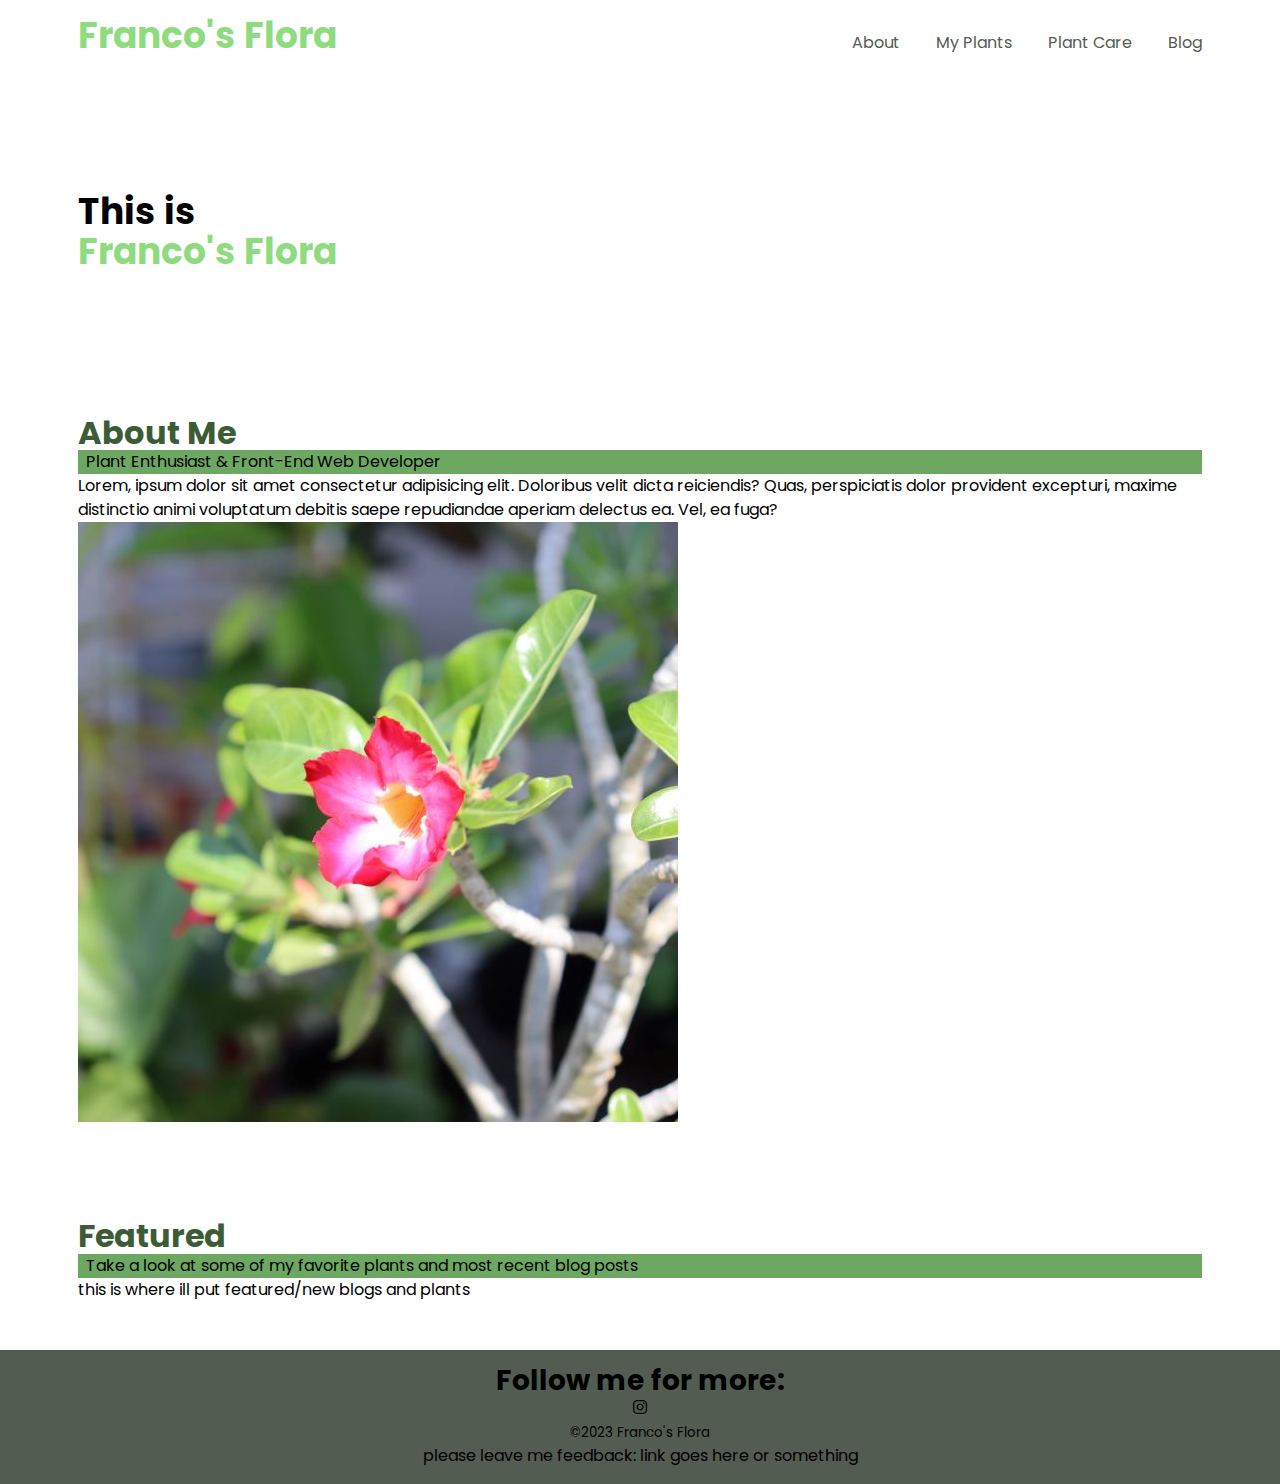
<file: index.html>
<!DOCTYPE html>
<html lang="en">

<head>
    <meta charset="UTF-8" />
    <meta http-equiv="X-UA-Compatible" content="IE=edge" />
    <meta name="viewport" content="width=device-width, initial-scale=1.0" />
    <!-- fonts -->
    <link rel="preconnect" href="https://fonts.googleapis.com">
    <link rel="preconnect" href="https://fonts.gstatic.com" crossorigin>
    <link href="https://fonts.googleapis.com/css2?family=Poppins:wght@300;400;600;700&display=swap" rel="stylesheet">
    <link rel="stylesheet" href="https://cdnjs.cloudflare.com/ajax/libs/font-awesome/6.4.2/css/all.min.css">
    <!-- /fonts -->
    <link rel="stylesheet" type="text/css" href="styles.css" />
    <title>Franco's Flora</title>
</head>

<body>
    <!-- navigation bar -->
    <nav>
        <div class="nav-bar container">
            <div class="logo">
                <h1><a href="index.html">Franco's Flora</a></h1>
            </div>
            <button class="nav-toggle" aria-label="toggle navigation" onclick="toggleNav();">
                <i class="fa-solid fa-bars toggle"></i>
            </button>
            <div id="nav" class="nav-links">
                <a class="nav-link" href="index.html#about">About</a>
                <a class="nav-link" href="myplants.html">My Plants</a>
                <a class="nav-link" href="plantcare.html">Plant Care</a>
                <a class="nav-link" href="blog.html">Blog</a>
            </div>
        </div>
    </nav>
    <!-- /navigation bar -->

    <!-- header -->
    <div id="jumbotron" class="jumbotron">
        <div class="container">
            <h1 class="jumbotron-header">
                This is<br> <span class="logo">Franco's Flora</span>
            </h1>
        </div>

    </div>
    <!-- /header -->

    <!-- about -->
    <section id="about" class="">
        <div class="container about">
            <h2 class="section-header">About Me</h2>
            <p class="subtitle">Plant Enthusiast & Front-End Web Developer</p>
            <div class="blurb">
                <p>
                    
                </p>
                <p>
                    Lorem, ipsum dolor sit amet consectetur adipisicing elit. Doloribus velit dicta reiciendis? Quas,
                    perspiciatis dolor provident excepturi, maxime distinctio animi voluptatum debitis saepe repudiandae
                    aperiam delectus ea. Vel, ea fuga?
                </p>
            </div>
            <img class="img" src="/img/desert_rose.JPG" alt="A picture of Alyson with her plants">
        </div>
    </section>
    <!-- /about -->

    <!-- featured -->
    <section id="featured" class="featured">
        <div class="container">
            <h2 class="section-header">Featured</h2>
            <p class="subtitle">Take a look at some of my favorite plants and most recent blog posts</p>
            <div>
                <p>
                    this is where ill put featured/new blogs and plants
                </p>
            </div>
        </div>
    </section>
    <!-- /featured -->

    <!-- footer -->
    <footer id="footer">
        <div class="container">
            <h3>Follow me for more:</h3>
            <div class="socials">
                <span>
                    <a class="important" href="https://www.instagram.com/francos.flora/" target="_blank"><i
                            class="social-icon fa-brands fa-instagram"></i></a>
                </span>
            </div>
            <div class="">
                <span class="copyright"><small>&copy;2023 Franco's Flora</small></span>
            </div>
            <p>please leave me feedback: link goes here or something</p>
        </div>
    </footer>
    <!-- /footer -->

    <script src="script.js"></script>
</body>

</html>
</file>
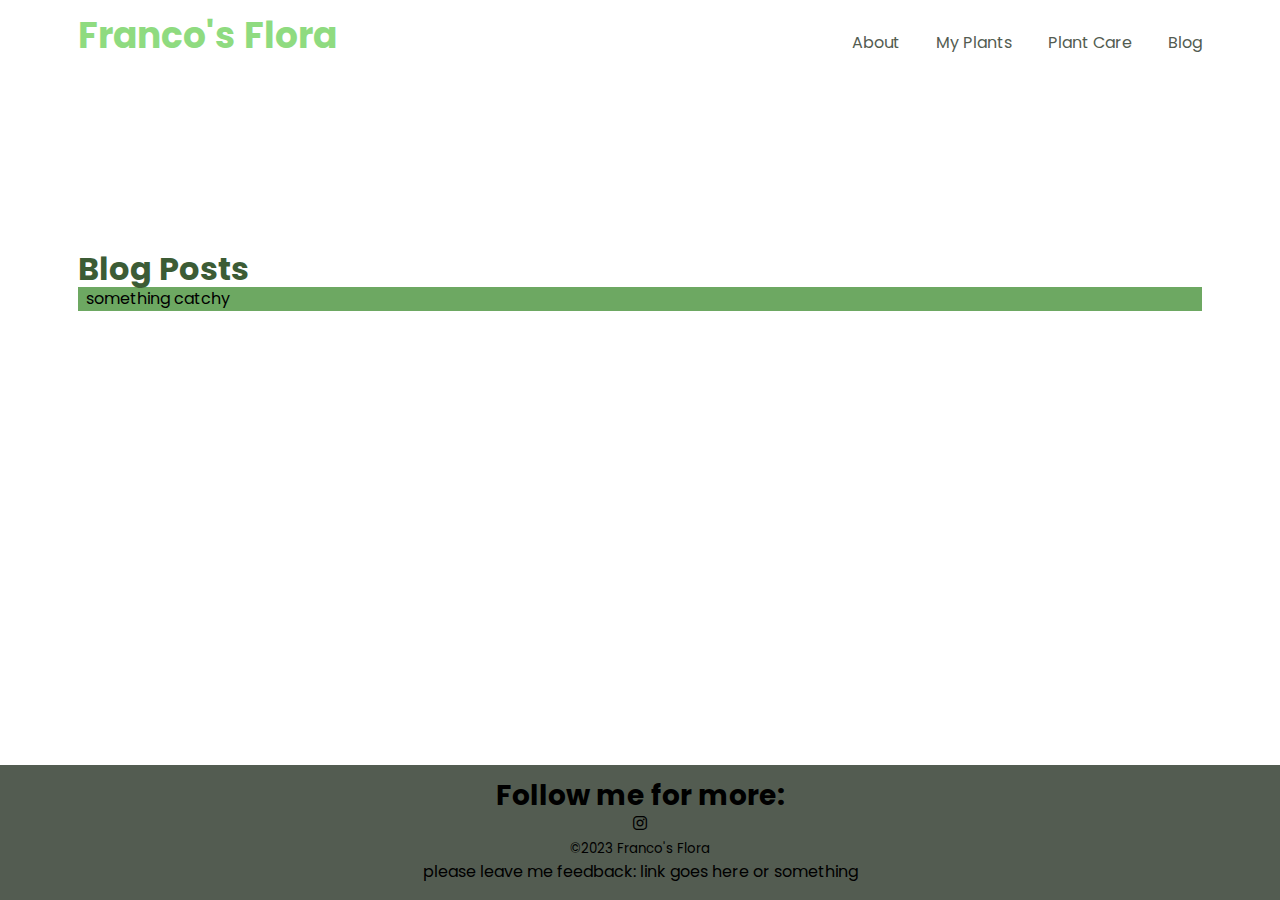
<file: blog.html>
<!DOCTYPE html>
<html lang="en">

<head>
    <meta charset="UTF-8" />
    <meta http-equiv="X-UA-Compatible" content="IE=edge" />
    <meta name="viewport" content="width=device-width, initial-scale=1.0" />
    <!-- fonts -->
    <link rel="preconnect" href="https://fonts.googleapis.com">
    <link rel="preconnect" href="https://fonts.gstatic.com" crossorigin>
    <link href="https://fonts.googleapis.com/css2?family=Poppins:wght@300;400;600;700&display=swap" rel="stylesheet">
    <link rel="stylesheet" href="https://cdnjs.cloudflare.com/ajax/libs/font-awesome/6.4.2/css/all.min.css">
    <!-- /fonts -->
    <link rel="stylesheet" type="text/css" href="styles.css" />
    <title>Franco's Flora</title>
</head>

<body>
    <!-- navigation bar -->
    <nav>
        <div class="nav-bar container">
            <div class="logo">
                <h1><a href="index.html">Franco's Flora</a></h1>
            </div>
            <button class="nav-toggle" aria-label="toggle navigation" onclick="toggleNav();">
                <i class="fa-solid fa-bars toggle"></i>
            </button>
            <div id="nav" class="nav-links">
                <a class="nav-link" href="index.html#about">About</a>
                <a class="nav-link" href="myplants.html">My Plants</a>
                <a class="nav-link" href="plantcare.html">Plant Care</a>
                <a class="nav-link" href="blog.html">Blog</a>
            </div>
        </div>
    </nav>
    <!-- /navigation bar -->

    <!-- blog post header -->
    <section id="blog-posts" class="">
        <div class="container blog-posts">
            <h2 class="section-header">Blog Posts</h2>
            <p class="subtitle">something catchy</p>
            <!-- <div class="blurb">
                <p>
                    Lorem, ipsum dolor sit amet consectetur adipisicing elit. Doloribus velit dicta reiciendis? Quas,
                    perspiciatis dolor provident excepturi, maxime distinctio animi voluptatum debitis saepe repudiandae
                    aperiam delectus ea. Vel, ea fuga?
                </p>
                <p>
                    Lorem, ipsum dolor sit amet consectetur adipisicing elit. Doloribus velit dicta reiciendis? Quas,
                    perspiciatis dolor provident excepturi, maxime distinctio animi voluptatum debitis saepe repudiandae
                    aperiam delectus ea. Vel, ea fuga?
                </p>
            </div> -->
        </div>
    </section>
    <!-- /blog post header -->

    <!-- footer -->
    <footer id="footer">
        <div class="container">
            <h3>Follow me for more:</h3>
            <div class="socials">
                <span>
                    <a class="important" href="https://www.instagram.com/francos.flora/" target="_blank"><i
                            class="social-icon fa-brands fa-instagram"></i></a>
                </span>
            </div>
            <div class="">
                <span class="copyright"><small>&copy;2023 Franco's Flora</small></span>
            </div>
            <p>please leave me feedback: link goes here or something</p>
        </div>
    </footer>
    <!-- /footer -->

    <script src="script.js"></script>
</body>

</html>
</file>
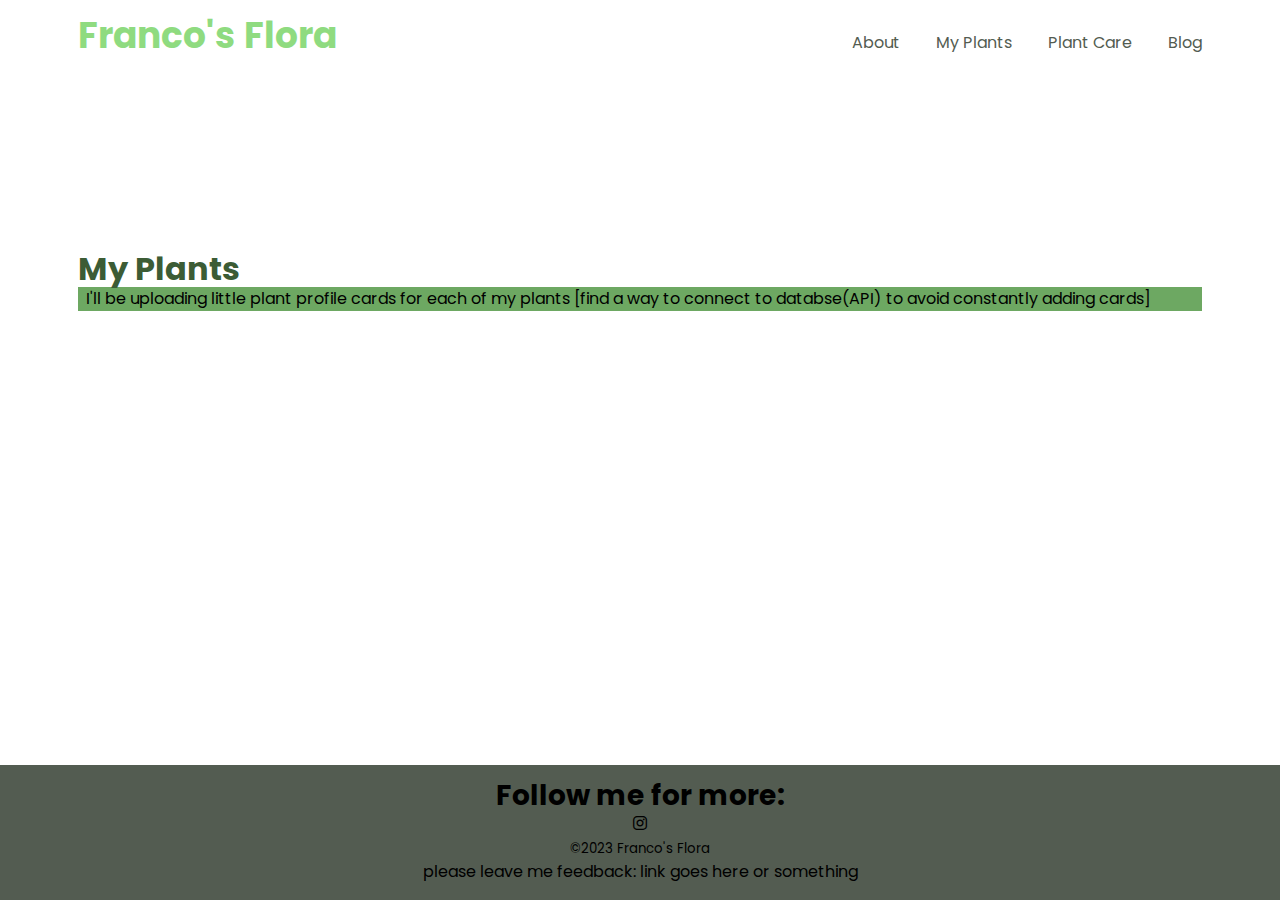
<file: myplants.html>
<!DOCTYPE html>
<html lang="en">

<head>
    <meta charset="UTF-8" />
    <meta http-equiv="X-UA-Compatible" content="IE=edge" />
    <meta name="viewport" content="width=device-width, initial-scale=1.0" />
    <!-- fonts -->
    <link rel="preconnect" href="https://fonts.googleapis.com">
    <link rel="preconnect" href="https://fonts.gstatic.com" crossorigin>
    <link href="https://fonts.googleapis.com/css2?family=Poppins:wght@300;400;600;700&display=swap" rel="stylesheet">
    <link rel="stylesheet" href="https://cdnjs.cloudflare.com/ajax/libs/font-awesome/6.4.2/css/all.min.css">
    <!-- /fonts -->
    <link rel="stylesheet" type="text/css" href="styles.css" />
    <title>Franco's Flora</title>
</head>

<body>
    <!-- navigation bar -->
    <nav>
        <div class="nav-bar container">
            <div class="logo">
                <h1><a href="index.html">Franco's Flora</a></h1>
            </div>
            <button class="nav-toggle" aria-label="toggle navigation" onclick="toggleNav();">
                <i class="fa-solid fa-bars toggle"></i>
            </button>
            <div id="nav" class="nav-links">
                <a class="nav-link" href="index.html#about">About</a>
                <a class="nav-link" href="myplants.html">My Plants</a>
                <a class="nav-link" href="plantcare.html">Plant Care</a>
                <a class="nav-link" href="blog.html">Blog</a>
            </div>
        </div>
    </nav>
    <!-- /navigation bar -->

    <!-- my plants header -->
    <section id="my-plants" class="">
        <div class="container my-plants">
            <h2 class="section-header">My Plants</h2>
            <p class="subtitle">I'll be uploading little plant profile cards for each of my plants [find a way to connect to databse(API) to avoid constantly adding cards]</p>
            <!-- <div class="blurb">
                <p>
                    Lorem, ipsum dolor sit amet consectetur adipisicing elit. Doloribus velit dicta reiciendis? Quas,
                    perspiciatis dolor provident excepturi, maxime distinctio animi voluptatum debitis saepe repudiandae
                    aperiam delectus ea. Vel, ea fuga?
                </p>
                <p>
                    Lorem, ipsum dolor sit amet consectetur adipisicing elit. Doloribus velit dicta reiciendis? Quas,
                    perspiciatis dolor provident excepturi, maxime distinctio animi voluptatum debitis saepe repudiandae
                    aperiam delectus ea. Vel, ea fuga?
                </p>
            </div> -->
        </div>
    </section>
    <!-- /my plants header -->

    <!-- footer -->
    <footer id="footer">
        <div class="container">
            <h3>Follow me for more:</h3>
            <div class="socials">
                <span>
                    <a class="important" href="https://www.instagram.com/francos.flora/" target="_blank"><i
                            class="social-icon fa-brands fa-instagram"></i></a>
                </span>
            </div>
            <div class="">
                <span class="copyright"><small>&copy;2023 Franco's Flora</small></span>
            </div>
            <p>please leave me feedback: link goes here or something</p>
        </div>
    </footer>
    <!-- /footer -->

    <script src="script.js"></script>
</body>

</html>
</file>
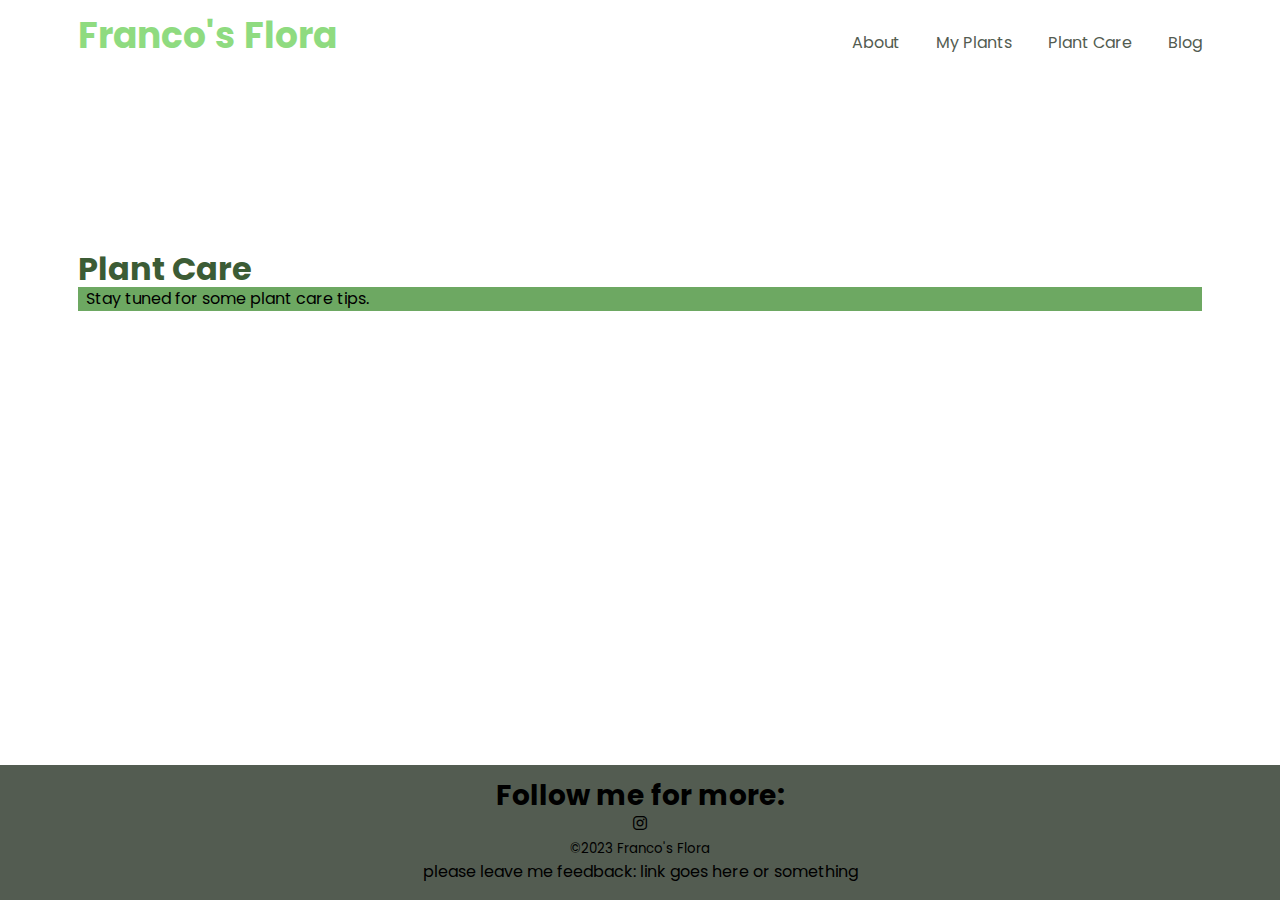
<file: plantcare.html>
<!DOCTYPE html>
<html lang="en">

<head>
    <meta charset="UTF-8" />
    <meta http-equiv="X-UA-Compatible" content="IE=edge" />
    <meta name="viewport" content="width=device-width, initial-scale=1.0" />
    <!-- fonts -->
    <link rel="preconnect" href="https://fonts.googleapis.com">
    <link rel="preconnect" href="https://fonts.gstatic.com" crossorigin>
    <link href="https://fonts.googleapis.com/css2?family=Poppins:wght@300;400;600;700&display=swap" rel="stylesheet">
    <link rel="stylesheet" href="https://cdnjs.cloudflare.com/ajax/libs/font-awesome/6.4.2/css/all.min.css">
    <!-- /fonts -->
    <link rel="stylesheet" type="text/css" href="styles.css" />
    <title>Franco's Flora</title>
</head>

<body>
    <!-- navigation bar -->
    <nav>
        <div class="nav-bar container">
            <div class="logo">
                <h1><a href="index.html">Franco's Flora</a></h1>
            </div>
            <button class="nav-toggle" aria-label="toggle navigation" onclick="toggleNav();">
                <i class="fa-solid fa-bars toggle"></i>
            </button>
            <div id="nav" class="nav-links">
                <a class="nav-link" href="index.html#about">About</a>
                <a class="nav-link" href="myplants.html">My Plants</a>
                <a class="nav-link" href="plantcare.html">Plant Care</a>
                <a class="nav-link" href="blog.html">Blog</a>
            </div>
        </div>
    </nav>
    <!-- /navigation bar -->

    <!-- plant care header -->
    <section id="blog-posts" class="">
        <div class="container blog-posts">
            <h2 class="section-header">Plant Care</h2>
            <p class="subtitle">Stay tuned for some plant care tips.</p>
            <!-- <div class="blurb">
                <p>
                    Lorem, ipsum dolor sit amet consectetur adipisicing elit. Doloribus velit dicta reiciendis? Quas,
                    perspiciatis dolor provident excepturi, maxime distinctio animi voluptatum debitis saepe repudiandae
                    aperiam delectus ea. Vel, ea fuga?
                </p>
                <p>
                    Lorem, ipsum dolor sit amet consectetur adipisicing elit. Doloribus velit dicta reiciendis? Quas,
                    perspiciatis dolor provident excepturi, maxime distinctio animi voluptatum debitis saepe repudiandae
                    aperiam delectus ea. Vel, ea fuga?
                </p>
            </div> -->
        </div>
    </section>
    <!-- /plant care header -->

    <!-- footer -->
    <footer id="footer">
        <div class="container">
            <h3>Follow me for more:</h3>
            <div class="socials">
                <span>
                    <a class="important" href="https://www.instagram.com/francos.flora/" target="_blank"><i
                            class="social-icon fa-brands fa-instagram"></i></a>
                </span>
            </div>
            <div class="">
                <span class="copyright"><small>&copy;2023 Franco's Flora</small></span>
            </div>
            <p>please leave me feedback: link goes here or something</p>
        </div>
    </footer>
    <!-- /footer -->

    <script src="script.js"></script>
</body>

</html>
</file>
<file: styles.css>
:root {
  --primary: #8fdb80;
  --light: #cbe1c6;
  --dark: #6da862;
  --deep: #3c5c35;
  --ashy: #535c51;
  --white: #fff;

  --fs-h1: 2rem;
  --fs-h2: 1.75rem;
  --fs-h3: 1.5rem;

  --fs-h1: 1.75rem;
  --fs-h2: 1.5rem;
  --fs-h3: 1.25rem;
  --fs-body: 1rem;

  --fw-light: 300;
  --fw-reg: 400;
  --fw-semibold: 600;
  --fw-bold: 700;

  --font-primary: "Poppins", sans-serif;
  --blog-font: "Mali", cursive;
}

@media (min-width: 800px) {
  :root {
    --fs-h1: 2.25rem;
    --fs-h2: 2rem;
    --fs-h3: 1.75rem;
  }
}

*,
*::before,
*::after {
  box-sizing: border-box;
  margin: 0;
  padding: 0;
  list-style-type: none;
  text-decoration: none;
}

html {
  height: 100%;
}

body {
  min-height: 100%;
  display: flex;
  flex-direction: column;
  line-height: 1.5;
  font-family: var(--font-primary);
  font-size: var(--fs-body);
}

nav {
  background-color: var(--white);
  position: fixed;
  width: 100%;
  padding: 1rem;
}

section {
  width: 100%;
  margin: auto 0;
  padding: 3rem 1rem;
}

header {
  width: 100%;
  padding: 3rem 1rem;
  /* margin: auto 0; */
}

a,
a:visited {
  color: inherit;
}

h1,
h2,
h3 {
  line-height: 1.1;
}

h1 {
  font-size: var(--fs-h1);
}
h2 {
  font-size: var(--fs-h2);
}
h3 {
  font-size: var(--fs-h3);
}

img {
  display: block;
  max-width: 100%;
}

footer {
  background-color: var(--ashy);
  margin-top: auto;
  text-align: center;
  padding: 1rem 1rem;
}

.container {
  margin: auto;
  width: 90%;
}

.section-header {
  color: var(--deep);
}

.subtitle {
  background-color: var(--dark);
  padding: 0 0.5rem;
}

.logo {
  font-family: var(--logo-font);
  color: var(--primary);
}

.nav-bar {
  display: flex;
  justify-content: space-between;
  align-items: baseline;
}

.nav-links {
  color: var(--ashy);
}

.nav-link {
  padding: 0 1rem;
}

.nav-link:last-child {
  padding-right: 0;
}

.nav-toggle {
  display: none;
  padding: 0;
  border: none;
  background: none;
  cursor: pointer;
}

.jumbotron {
  padding: 12rem 1rem 6rem 1rem;
}

/* .about {
  display: grid;
  margin: 0 auto;
  max-width: 1000px;
  grid-template-columns: 1fr 13rem;
  grid-template-areas: "header img" "subtitle img" "blurb img";
  grid-column-gap: 2rem;
}

.about .section-header {
  padding: 1rem 0;
  grid-area: header;
}

.about .subtitle {
  grid-column: 1 / -1;
  grid-row: 2;
  padding: 0 0.5rem;
}

.blurb {
  padding: 1rem 0;
}

.about .img {
  grid-area: img;
  box-shadow: 0 0 10px 10px;
  align-self: center;
} */

@media only screen and (max-width: 768px) {
  .container {
    margin: auto;
    width: 100%;
  }

  .nav-bar,
  .nav-link {
    flex-direction: column;
  }

  .logo {
    align-self: flex-start;
  }

  .nav-toggle {
    align-self: end;
    display: block;
    position: absolute;
    color: var(--primary);
    font-size: var(--fs-h1);
    top: 0.8rem;
  }

  .nav-links {
    text-align: end;
    margin-left: auto;
    display: block;
    cursor: pointer;
  }

  .nav-link {
    display: flex;
    padding: 0.5rem 0 0.5rem 0;
  }

  .nav-link:first-child {
    padding-top: 1rem;
  }
}
</file>
